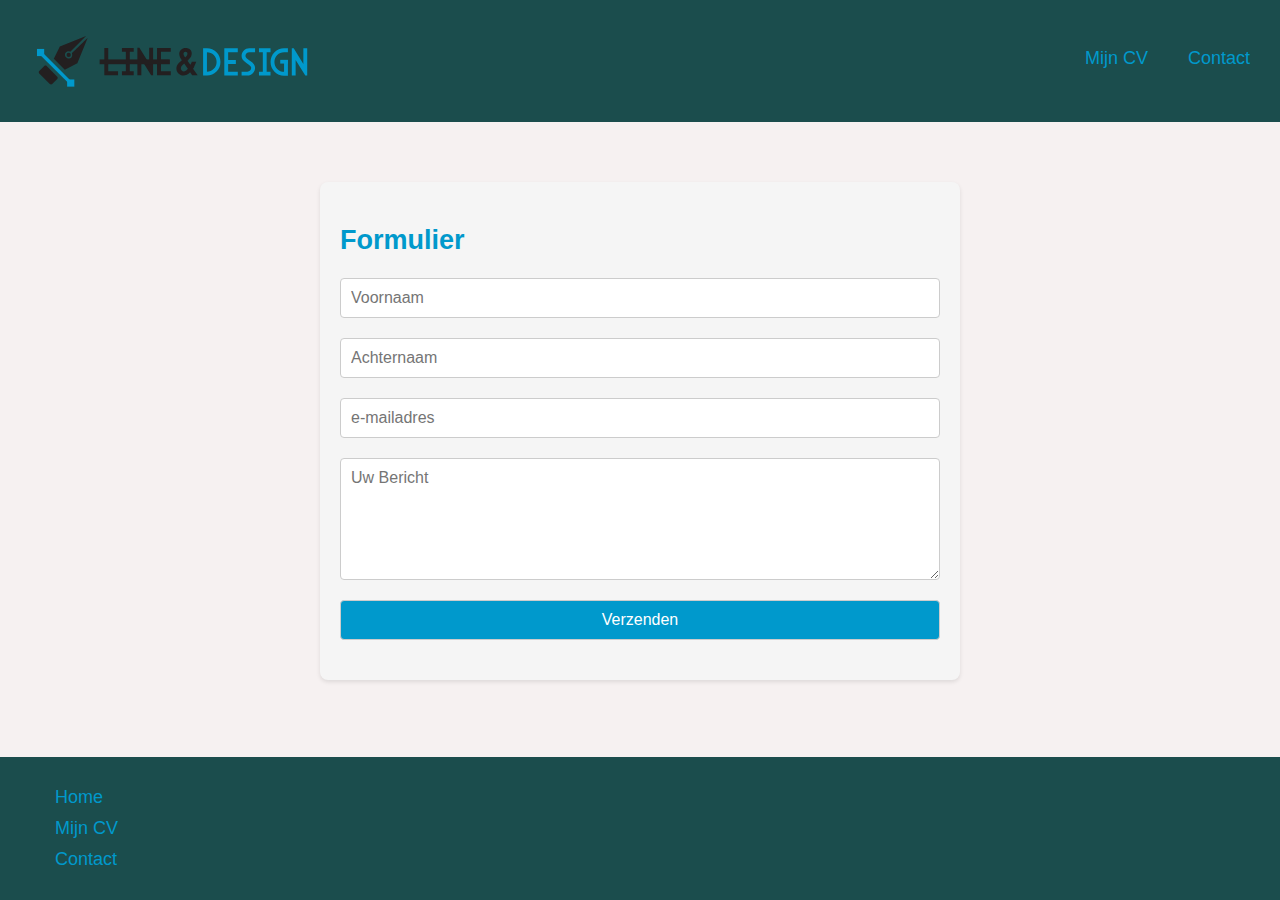
<file: contact.html>
<!DOCTYPE html>
<html>
<head>
        <meta charset="utf-8">
        <title>Contact</title>
        <link rel="stylesheet" type="text/css" a href="stijl.css">
</head>
<body>
        <!--HEADER-->
    <div class="wrapper"></div>
    <header class="full-width">
        <div class="header">
        <div class="logo">
        <a href="index.html">
        <img src="logo_website-02.svg" alt="Logo">
        </a>
        </div>
         <nav class="menu">
            <ul>
                <li><a href="mijncv.html">Mijn CV</a></li>
            <li><a href="contact.html">Contact</a></li>
           </ul>
         </nav>
         </div>
       </div>
    </header>
    <!--EINDE HEADER-->

    <!--FORMULIER-->
    <form action="verwerk_formulier.php" method="post">
    <div class="formulier">
        <h2>Formulier</h2>
        <input type="text" name="Voornaam" placeholder="Voornaam"class="text"/>
        <input type="text" name="Achternaam" placeholder="Achternaam"class="text"/>
        <input type="email" name="email" placeholder="e-mailadres" class="e-mail"/>
        <textarea placeholder="Uw Bericht" class="area"></textarea>
        <button type="submit" class="formulier-button">Verzenden</button>
        </div>
        </form>
        
    
    <!--FOOTER-->
    <div class="footer">
        <nav class="menu_footer">
                <ul>
                  <li><a href="index.html">Home</a></li>
                  <li><a href="mijncv.html">Mijn CV</a></li>
                  <li><a href="contact.html">Contact</a></li>
                  </ul>
        </nav>  
        </div>
        </footer>

<!--EINDE FOOTER-->
</body>
</html>
</file>
<file: stijl.css>
body{
    font-family: Verdana, sans-serif;
    font-size: 18px;
    padding: 0px;
    margin: 0px;
    background-color:rgb(246, 241, 241);
    display: flex;
    min-height: 100vh;
    flex-direction: column;
}
.wrapper{
    max-width: 1200px;
    margin: 0px auto;
}
.wrapper-table{
    margin: 0px auto;
    padding: 60px;
}

/*HEADER*/
.header{
    background-color: rgb(27, 77, 77);
    display: flex;
    justify-content: space-between;
    height: auto;
    align-items: top;
    padding: 0px;
    margin: 0px;
}

/*LOGO*/
.logo img{
    width: 300px;
    display: block;
    height: auto;
    padding: 20px;
    align-items: center;
}

/*NAV-MENU*/
.menu ul{
    display: flex;
    list-style-type: none;
    padding: 10px;
}
.menu ul li{
    text-align: center;
    padding: 20px;
 }
.menu ul li a{  
    text-decoration: none;
    color: #0099CC;
 }
 .menu ul li a:hover{
    color: aqua;
 }

 /*INLEIDING*/
 .inleiding-container{
      display: flex;
      align-items: top;
      justify-content: space-between;
      margin: 20px 0px;
 }
 .image{
    width: 600px;
    margin-top: 20px;   
    
 }
 .p{
    max-width: 600px;
    color:  rgb(27, 77, 77);
    padding: 0px 80px;
}
.h1{
    padding: 0px 80px;
    color: #0099CC;
}

/*BTN-1*/
.btn-1 {
    background-color:  #0099CC;
    color: white; 
    padding: 10px 20px; 
    border: none;
    border-radius: 8px; 
    font-size: 16px;
    cursor: pointer; 
    margin: 20px 80px;    
}
.btn-1 a{
    text-decoration: none;
    color: white;
}
.btn-1 a:hover{
    color: aqua;
}

/*EINDE BTN-1*/

/*FOOTER*/

.footer{
    display: flex;
    align-items: left; 
    justify-content: space-between; 
    padding: 0px;
    margin-top: auto;
    background-color: rgb(27, 77, 77);
    height: auto;
}
.footer menu ul{
    list-style-type: none; 
    margin: 20px;
    padding: 5px;
}
.footer ul {
    list-style-type: none; 
    margin: 20px;
    padding: 5px;
     }
     .footer ul li a{
        text-decoration: none;
        color: #0099CC;
        padding: 5px;
       }
       .footer ul li{
        margin-left: 20px; 
        background-color: rgb(27, 77, 77);
        text-align: left;
        padding: 5px;
      }
      .footer ul li a:hover{
        color:  aqua;
      }
      /*EINDE FOOTER*/

      /*TABLE*/

      .tr{
        padding: 0px;
        border: 10px;
        margin: 40px;
      }
      table {
        width: 100%;
        margin-left: auto;
        margin-right: auto;
        border-collapse: collapse;
        border: 1px solid #C0C0C0;
      }
      
      th, td {
        border: 1px solid #C0C0C0;
        text-align: left;
        padding: 10px;
        background-color: #0099CC;
        color: white;
      }
      
      th {
        background-color: #f2f2f2;
        color: #0099CC;
      }
      
      tbody tr:nth-child(even) {
        background-color: #0099CC;
        color: white;
      }
      .btn-2 {
        background-color:  #0099CC;
        color: white; 
        padding: 10px 40px; 
        border: none;
        border-radius: 8px; 
        font-size: 16px;
        cursor: pointer; 
        margin: 20px auto;

    }
    .btn-2 a{
        text-decoration: none;
        color: white;
    }
    .btn-2 a:hover{
        color: aqua;
    }
        /*EINDE TABLE*/

        /*FORMULIER*/

        .formulier {
            display: flex;
            flex-direction: column;
            width: 600px;
            margin: 60px auto;
            padding: 20px;
            background-color: #f5f5f5;
            border-radius: 8px;
            box-shadow: 0 2px 4px rgba(0, 0, 0, 0.1);
          }
          
          .formulier input[type="text"],
          .formulier input[type="email"],
          .formulier textarea,
          .formulier button {
            margin-bottom: 20px;
            padding: 10px;
            border: 1px solid #ccc;
            border-radius: 4px;
            font-size: 16px;
            font-family: Verdana, sans-serif;
          }
          
          .area {
            height: 100px;
            resize: vertical;
          }
          
          .formulier-button {
            background-color:  #0099CC;
            color: white;
            border: none;
            cursor: pointer;
            transition: background-color 0.3s ease;
          }
          
          .formulier-button:hover {
            background-color: rgb(27, 77, 77);
          }
          .formulier-button:active{
            background-color:  #3007e9;
          }
          .formulier h2{
            color: #0099CC;
          }
          /*EINDE FORMULIER*/
</file>
